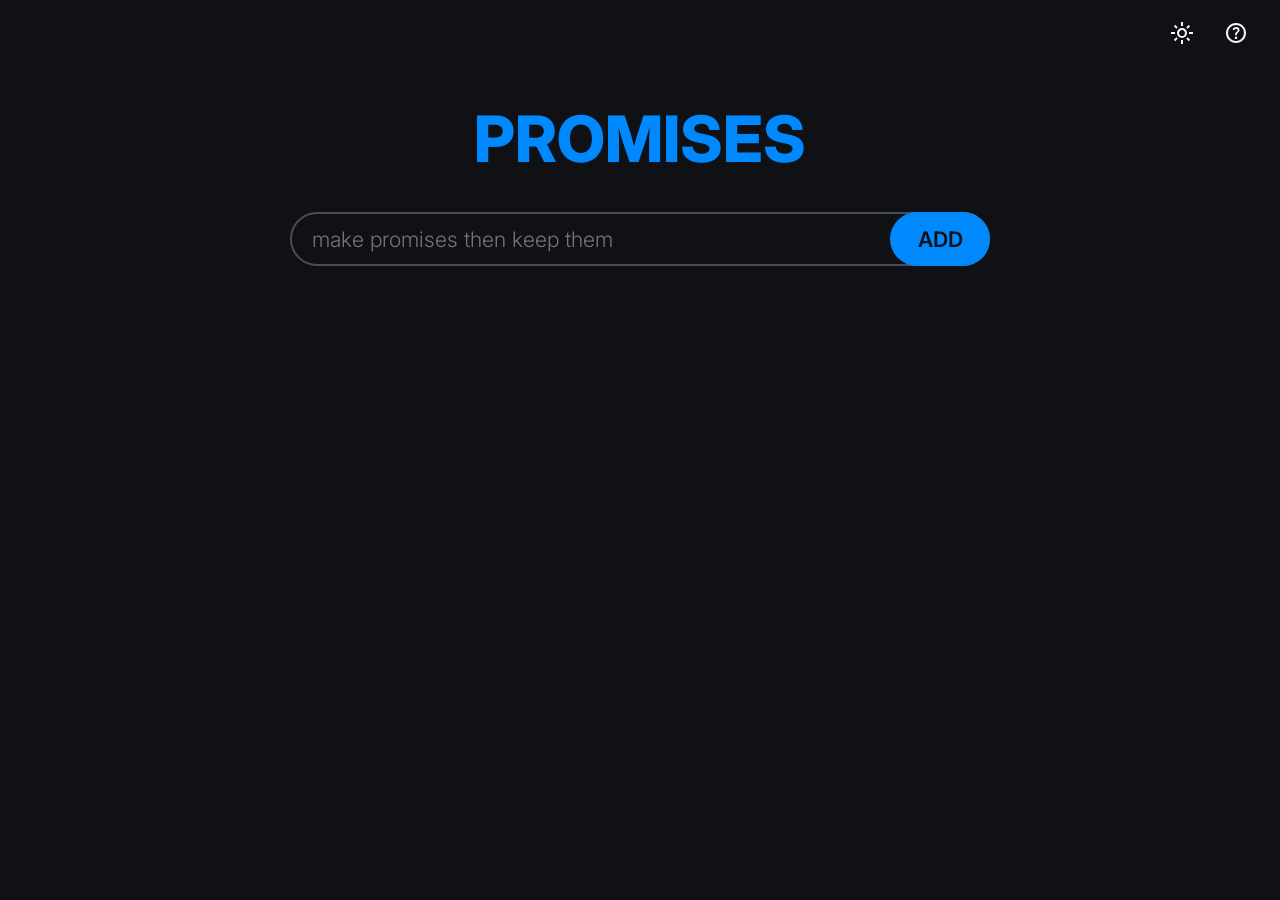
<file: index.html>
<!DOCTYPE html>
<html lang="en">
<head>
    <meta charset="UTF-8">
    <meta name="viewport" content="width=device-width, initial-scale=1.0">
    <title>Todo App</title>
    <link rel="icon" type="image/png" href="resized-764aa795be99da44883c1210414d2961.jpg">
    <link rel="apple-touch-icon" href="resized-764aa795be99da44883c1210414d2961.jpg">
    <meta name="apple-mobile-web-app-title" content="Promise App">
    <link rel="stylesheet" href="promise.css">
    <script src="promise.js" defer></script>
</head>
<body>
    <nav class="nav">
        <h2></h2>
        <ul class="switch">
            <li id="mytheme"><svg xmlns="http://www.w3.org/2000/svg" height="24px" viewBox="0 -960 960 960" width="24px"><path d="M565-395q35-35 35-85t-35-85q-35-35-85-35t-85 35q-35 35-35 85t35 85q35 35 85 35t85-35Zm-226.5 56.5Q280-397 280-480t58.5-141.5Q397-680 480-680t141.5 58.5Q680-563 680-480t-58.5 141.5Q563-280 480-280t-141.5-58.5ZM200-440H40v-80h160v80Zm720 0H760v-80h160v80ZM440-760v-160h80v160h-80Zm0 720v-160h80v160h-80ZM256-650l-101-97 57-59 96 100-52 56Zm492 496-97-101 53-55 101 97-57 59Zm-98-550 97-101 59 57-100 96-56-52ZM154-212l101-97 55 53-97 101-59-57Zm326-268Z"/></svg></li>
            <li id="about"><svg xmlns="http://www.w3.org/2000/svg" height="24px" viewBox="0 -960 960 960" width="24px"><path d="M513.5-254.5Q528-269 528-290t-14.5-35.5Q499-340 478-340t-35.5 14.5Q428-311 428-290t14.5 35.5Q457-240 478-240t35.5-14.5ZM442-394h74q0-33 7.5-52t42.5-52q26-26 41-49.5t15-56.5q0-56-41-86t-97-30q-57 0-92.5 30T342-618l66 26q5-18 22.5-39t53.5-21q32 0 48 17.5t16 38.5q0 20-12 37.5T506-526q-44 39-54 59t-10 73Zm38 314q-83 0-156-31.5T197-197q-54-54-85.5-127T80-480q0-83 31.5-156T197-763q54-54 127-85.5T480-880q83 0 156 31.5T763-763q54 54 85.5 127T880-480q0 83-31.5 156T763-197q-54 54-127 85.5T480-80Zm0-80q134 0 227-93t93-227q0-134-93-227t-227-93q-134 0-227 93t-93 227q0 134 93 227t227 93Zm0-320Z"/></svg></li>
        </ul>
    </nav>
    <h1>PROMISES</h1>
    <div class="wrapper">
        <form>
            <input id="todo-input" type="text" 
             autocomplete="off" >
            <button id="add-button"><span>ADD</span></button>
        </form>
        <ul id="todo-list">
        </ul>
    </div>
    <dialog id="warning">
        <div>
        <p>Do you wish to remove this promise ?</p>
        <section>
        <button id="popupYes">Yes</button>
        <button id="popUpNo">No</button></div>
        </section>
    </dialog>
    <dialog id="about-alert">
        <div>
        <p>Thank you for visiting this site. This project was inspired by Coding2go. If you want to keep in touch <a href="https://github.com/yoniman127">click here</a> and Finally, make sure to keep your promises!</p>
        <button id="Close">Close</button></div>
    </dialog>
</body>
</html>
</file>
<file: promise.css>
@font-face {
    font-family: "Inter";
    src: url(Inter-VariableFont_opsz\,wght.ttf);
}
@font-face {
    font-family: "Hand";
    src: url(Nunito-VariableFont_wght.ttf);
}

:root{
    --background: #101114;
    --primary-color: #1C1D20;
    --secondary-color: #4A4D57;
    --accent-color: #0088ff;
    --text-color: #F9F9F9;
}
.dark-theme{
    --background: #f7f7f7;
    --primary-color: #e3e3e3;
    --secondary-color: #4A4D57;
    --accent-color: #0088ff;
    --text-color: #121212;
}
#mytheme{
    cursor:pointer;
}

*{
    margin: 0;
    padding: 0;
    box-sizing: border-box;
}
html{
    font-family: "Inter";
  font-size: 16pt;
  color: var(--text-color);
}
body{
    min-height: 100vh;
    padding: 10px;
    background-color: var(--background);
    display: flex;
    flex-direction: column;
    align-items: center;
    gap: 35px;
}
.nav{
    display: flex;
    align-items: center;
    justify-content: space-between;
    width: 100%;
    max-width: 95%;
    height: 50px;
    position: fixed;
}


.switch{
    display: flex;
    align-items: center;
    gap: 30px;

}
.switch li{
    list-style: none;
    fill: var(--text-color);
    transition: all 0.2s;
}
.switch li:hover{
    transform: scale(1.09);   
}
h1{
    margin-top: 90px;
    font-size: 3rem;
    font-weight: 800;
    text-transform: uppercase;
    color: var(--accent-color);
}
.wrapper{
    width: 700px;
    max-width: 90%;
    display: flex;
    flex-direction: column;
    gap: 10px;
}
#todo-input{
    box-sizing: border-box;
    padding: 12px 20px;
    width: 100%;
    background: none;
    border: 2px solid var(--secondary-color);
    border-radius: 1000px;
    font: inherit;
    color: var(--text-color);
    caret-color: var(--accent-color);
}
#todo-input:focus{
    outline: none;
}
#todo-input::placeholder{
    font-weight: 300;
}
form{
    position: relative;
}
#add-button{
    position: absolute;
    top: 0;
    right: 0;

    background-color: var(--accent-color);
    height: 100%;
    width: 100px;
    padding: 0 25px;
    border: none;
    border-radius: 1000px;
    font: inherit;
    font-weight: 600;
    color: var(--background);
    cursor: pointer;
}
.todo{

    margin-bottom: 10px;
    padding: 0 1rem;
    background-color: var(--primary-color);
    border-radius: 15px;
    display: flex;
    align-items: center;
    justify-content: center;
    font-family: "Hand";
    font-size: 16px;
}
.todo .todo-text{
    padding: 15px;
    padding-right: 0;
    flex-grow: 1;
    transition: 200ms ease;
}
.delete-button{
    padding: 3px;
    background: none;
    border: none;
    display: flex;
    justify-content: center;
    align-items: center;
    cursor: pointer;
}
.delete-button svg{
    transition: 200ms ease;
}
.delete-button:hover svg{
    fill: #ff0033;
}
.custom-checkbox{
    border: 2px solid var(--accent-color);
    border-radius: 50%;
    min-height: 20px;
    min-width: 20px;
    display: flex;
    justify-content: center;
    align-items: center;
    flex-shrink: 0;
    transition: 200ms ease;
    cursor: pointer;
}
.custom-checkbox svg{
    fill: var(--primary-color);
}
input[type="checkbox"]:checked ~ .custom-checkbox{
    background-color: var(--accent-color);
}
input[type="checkbox"]:checked ~ .custom-checkbox svg{
    fill: var(--primary-color);
}
input[type="checkbox"]:checked ~ .todo-text{
    text-decoration: line-through;
    color: var(--secondary-color);
}
input[type="checkbox"]{
    display: none;
}

#about-alert{
    margin: auto;
    inset: 0;
    width: 90%;
    max-width: 600px;
    box-sizing: border-box;
    padding: 2rem;
    border-radius: 1rem;
    background: #efefef;
    border: none;
    box-shadow:     0 10px 15px -3px rgba(0, 0, 0, 0.3), 0 4px 6px -4px rgba(0, 0, 0, 0.3);



}
#about-alert div{
    display: flex;
    flex-direction: column;
    gap: 1.5rem;
}
#about-alert div p a{
    text-decoration: underline;
    color: #0088ff;
    outline: none;
}
#about-alert button{
    align-self: center;
    width: max-content;
    min-width: 120px;
    min-height: 2rem;
    border: none;
    background-color: red;
    color: white;
    border-radius: 2rem;
    box-shadow: 0px 2px 1px rgba(0, 0, 0, 0.551);
    cursor: pointer;
}
#about-alert::backdrop{
    background-color: rgba(2, 2, 2, 0.551);
}
@media(max-width: 500px){
    html{
        font-size: 12px;
    }
    #add-button{
        width: 15px;
        display: flex;
        flex-direction: column;
        align-items: center;
        justify-content: center;
        font-size: 12px;
        width: 30px;
        height: 100%;
    }
    #add-button span{
        display: none;
    }
    #todo-input{
        font-size: 17px;
    }
    #add-button::after{
        content: "+";
        font-size: 30px;
        font-weight: 300;
        margin-bottom: 6px;
    }
    .switch{
        gap: 25px
    }
}
</file>
